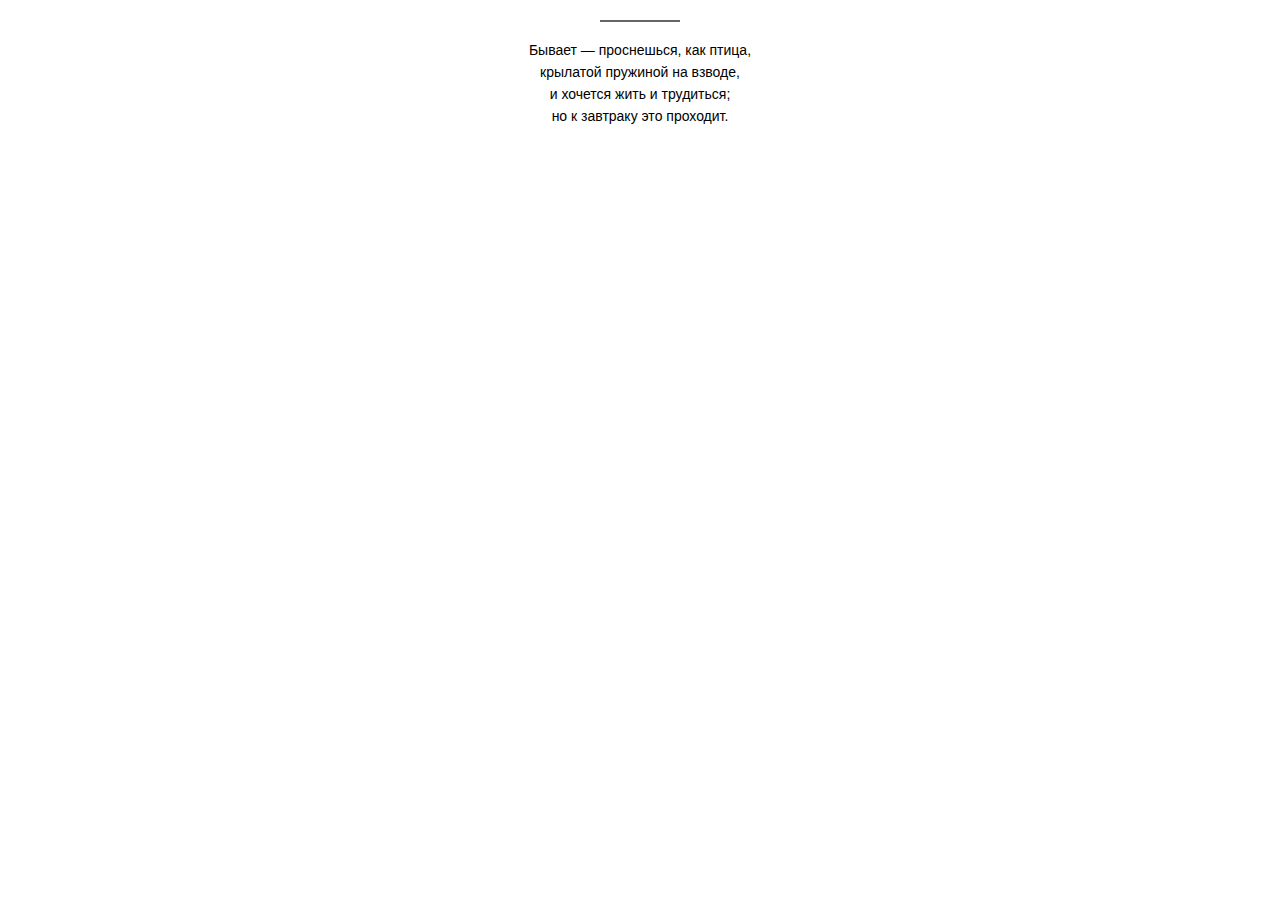
<file: 05-dom/index.html>
<!DOCTYPE html>
<html lang="en">
<head>
	<meta charset="UTF-8">
	<title>HomeTask #5 | DOM</title>
	<style>		
		body {
			font-size: 14px;
			font-family: Verdana, sans-serif;
		}
		.element {			
			margin-bottom: 6px;			
			text-align: center;
		}
		.border {
			border-top: 2px solid #666;
			width: 80px;
			margin: 20px auto;
		}
	</style>
</head>
<body>
	<section class="container">
		<div class="element line-1">Бывает — проснешься, как птица,</div>
		<div class="element line-2">крылатой пружиной на взводе,</div>
		<div class="element line-3">и хочется жить и трудиться;</div>
		<div class="element line-4">но к завтраку это проходит.</div>
		<p class="border"></p>
	</section>
	<script src="js/script.js"></script>
</body>
</html>
</file>
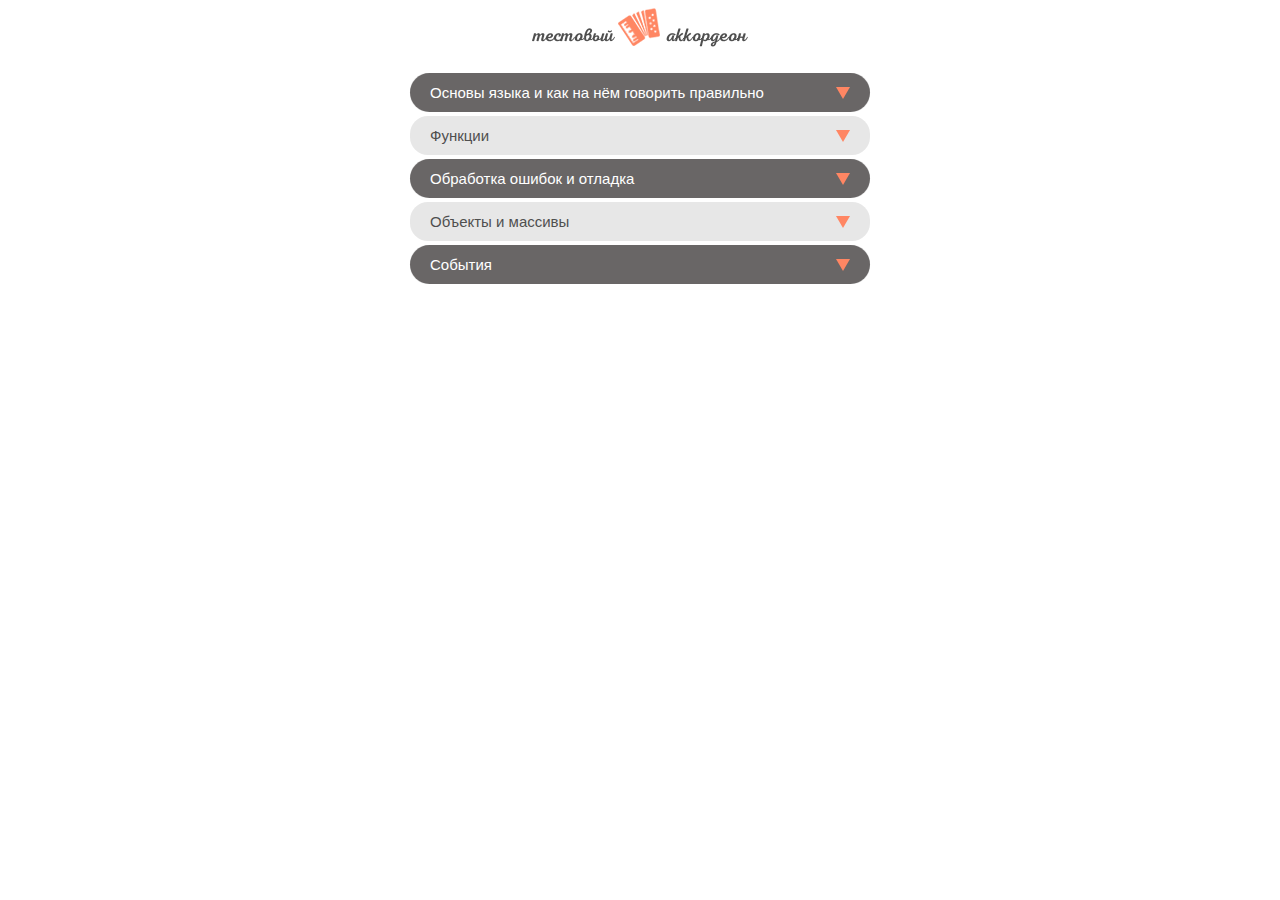
<file: 06-events/accordeon.html>
<!DOCTYPE html>
<html>
  <head>
    <meta charset="utf-8">
    <title>HomeTask #6 | Accordeon</title>
    <link rel="stylesheet" href="css/styles.css">
  </head>
  <body>
    <div class="main-wrapper">
      <div class="accordeon-wrapper">
        <div class="logo"><img src="images/logo.png" alt="Test accordeon" /></div>
        <ul class="accordeon">
          <li class="accordeon__main-item"><a data-trigger="trigger" class="accordeon__trigger is-hidden" href="#">Основы языка и как на нём говорить правильно</a>
            <ul class="accordeon__sub-list">
              <li>Лексическая структура</li>
              <li>Типы данных, значения и переменные</li>
              <li>Выражения и операторы инструкции</li>
            </ul>
          </li>
          <li class="accordeon__main-item"><a data-trigger="trigger" class="accordeon__trigger is-hidden" href="#">Функции</a>
            <ul class="accordeon__sub-list">
              <li>Лексическая структура</li>
              <li>Типы данных, значения и переменные</li>
              <li>Выражения и операторы инструкции</li>
            </ul>
          </li>
          <li class="accordeon__main-item"><a data-trigger="trigger" class="accordeon__trigger is-hidden" href="#">Обработка ошибок и отладка</a>
            <ul class="accordeon__sub-list">
              <li>Лексическая структура</li>
              <li>Типы данных, значения и переменные</li>
              <li>Выражения и операторы инструкции</li>
            </ul>
          </li>
          <li class="accordeon__main-item"><a data-trigger="trigger" class="accordeon__trigger is-hidden" href="#">Объекты и массивы</a>
            <ul class="accordeon__sub-list">
              <li>Лексическая структура</li>
              <li>Типы данных, значения и переменные</li>
              <li>Выражения и операторы инструкции</li>
            </ul>
          </li>
          <li class="accordeon__main-item"><a data-trigger="trigger" class="accordeon__trigger is-hidden" href="#">События</a>
            <ul class="accordeon__sub-list">
              <li>Лексическая структура</li>
              <li>Типы данных, значения и переменные</li>
              <li>Выражения и опер	аторы инструкции</li>
            </ul>
          </li>
        </div>
      </div>
    </div>
    <script type="text/javascript" src="js/accordeon.js"></script>
  </body>
</html>
</file>
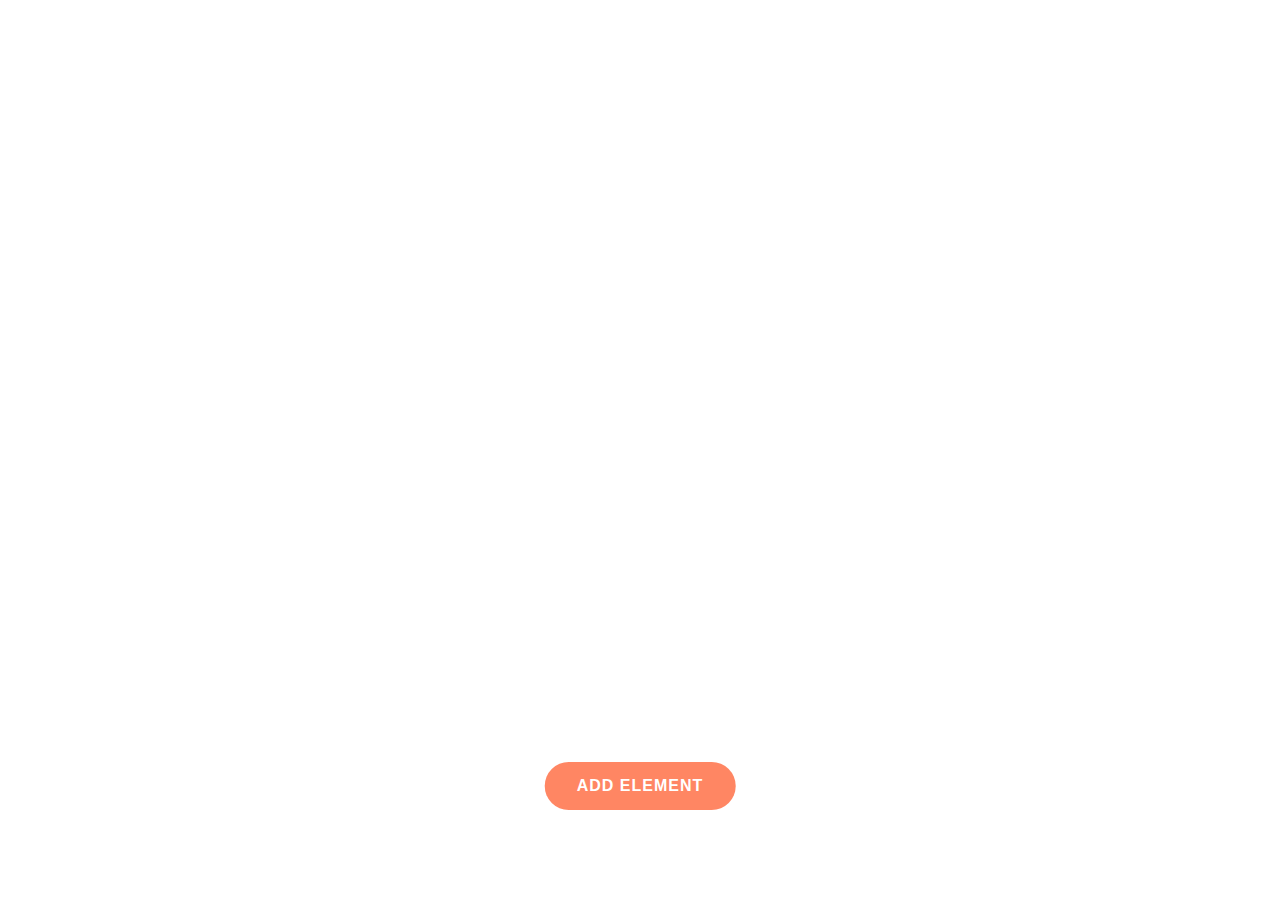
<file: 06-events/drag_and_drop.html>
<!DOCTYPE html>
<html lang="en">
<head>
	<meta charset="UTF-8">
	<title>HomeTask #6 | Drag and Drop</title>
	<style>
		button {
			position: absolute;
			left: 50%;
			transform: translateX(-50%);
			bottom: 10%;
			box-sizing: border-box;
			font: bold 16px/16px sans-serif;
			letter-spacing: 1px;
			padding: 16px 32px;
			color: #fff;
			background-color: #ff8663;
			border-radius: 50px;
			outline: none;
			cursor: pointer;
			border: none;
			transition: all .4s;
			text-transform: uppercase;
		}
		button:hover {
			background-color: #e7e7e7;
			color: #222;
		}
		div {
			position: absolute;
			top: 48%;
			left: 48%;
			width: 100px;
			height: 100px;
            border-radius: 50%;
            background-color: #000;
		}
	</style>
</head>
<body>
	<button>Add element</button>
	<script src="js/drag_and_drop.js"></script>
</body>
</html>
</file>
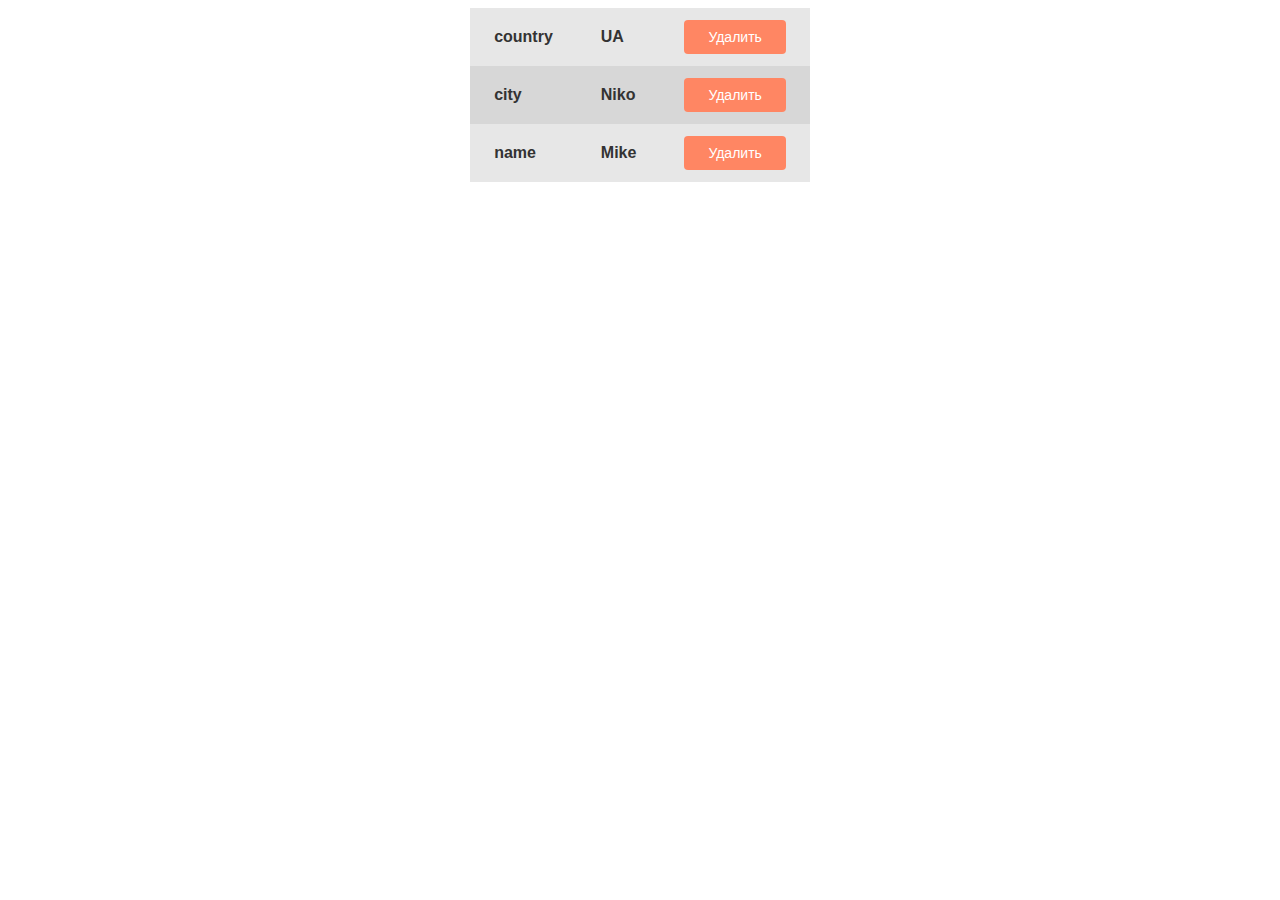
<file: 08-bom/01-delete-cookies/delete-cookie.html>
<!DOCTYPE html>
<html lang="en">
<head>
    <meta charset="UTF-8">
    <title>HomeTask #8-1 | Delete Cookies</title>
</head>
<style>
    .container {
        width: 300px;
        margin: 0 auto;
        font: bold 16px/1 sans-serif;
        border-collapse: collapse;
        color: #333;
    }
    tr:nth-child(odd) {
        background-color: #e7e7e7;
    }
    tr:nth-child(even) {
        background-color: #d7d7d7;
    }
    td {
        padding: 12px 24px;
    }
    button {
        border: none;
        outline: none;
        border-radius: 4px;
        padding: 10px 24px;
        color: #ffffff;
        font: normal 14px/1 sans-serif;
        background-color: #ff8663;
        cursor: pointer;
        transition: all .4s;
    }
    button:hover {
        background-color: #666;
    }
    
</style>
<body>
    <table class="container">
    </table>
    <script src="delete-cookie.js"></script>
</body>
</html>
</file>
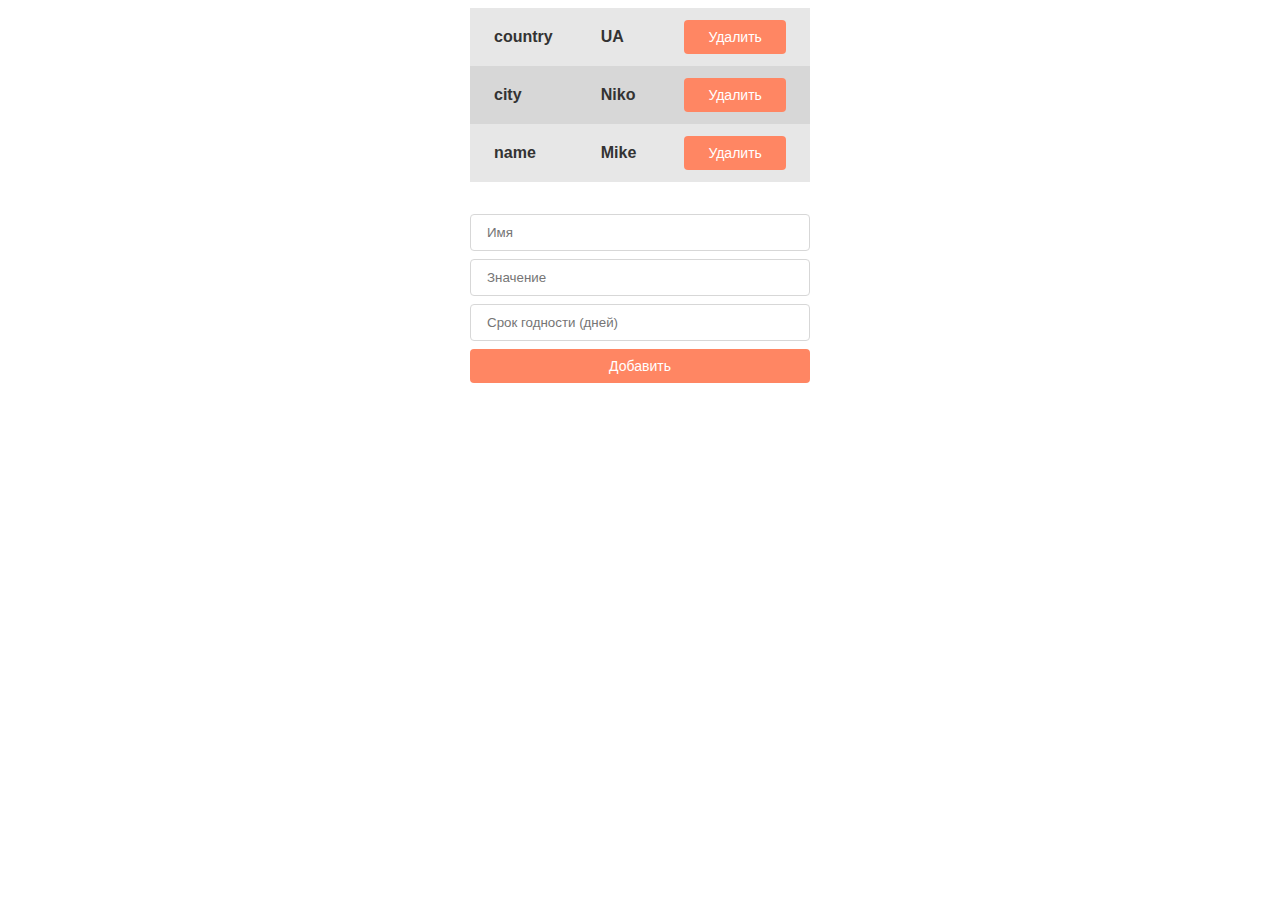
<file: 08-bom/02-add-delete-cookie/add-delete-cookie.html>
<!DOCTYPE html>
<html lang="en">
<head>
    <meta charset="UTF-8">
    <title>HomeTask #8-2 | Add-Delete Cookies</title>
</head>
<style>
    .main-wrapper{
        width: 340px;
        margin: 0 auto;
    }
    .container {
        font: bold 16px/1 sans-serif;
        border-collapse: collapse;
        color: #333;
        margin-bottom: 32px;
        width: 100%;
    }
    tr:nth-child(odd) {
        background-color: #e7e7e7;
    }
    tr:nth-child(even) {
        background-color: #d7d7d7;
    }
    td {
        padding: 12px 24px;
    }
    button {
        border: none;
        outline: none;
        border-radius: 4px;
        padding: 10px 24px;
        color: #ffffff;
        font: normal 14px/1 sans-serif;
        background-color: #ff8663;
        cursor: pointer;
        transition: all .4s;
    }
    button:hover {
        background-color: #666;
    }
    input {
        width: 100%;
        padding: 10px 16px;
        border-radius: 4px;
        outline: none;
        margin-bottom: 8px;
        box-sizing: border-box;
        box-shadow: none;
        border: 1px solid #d7d7d7;
    }
    input:focus {
        border-color: #ff8663;
    }
    form button {
        width: 100%;
    }
    
</style>
<body>
    <div class="main-wrapper">
        <table class="container">
        </table>
        <form action="#" id="addForm">
            <input type="text" name="nameFiled" placeholder="Имя"/>
            <input type="text" name="valueFiled" placeholder="Значение"/>
            <input type="text" name="expiresField" placeholder="Срок годности (дней)"/>
            <button  type="button" id="addButton">Добавить</button>
        </form>
    </div>
    <script src="add-delete-cookie.js"></script>
</body>
</html>
</file>
<file: 06-events/css/styles.css>
body {
  font-family: Arial;
  font-size: 15px;
  line-height: 1;
  color: #4f4f4f;
}
ul {
  padding: 0;
  margin: 0;
}
ul li {
  list-style-type: none;
}
.main-wrapper {
  background-color: #fff;
}
.logo {
  margin-bottom: 24px;
  text-align: center;
}
.accordeon-wrapper {
  margin: auto;
  width: 460px;
}
.accordeon__sub-list {
  padding: 14px 20px;
}
.accordeon__sub-list li {
  margin-bottom: 12px;
}
.accordeon__main-item {
  background-color: #e7e7e7;
  border-radius: 18px;
  margin-bottom: 4px;
}
.accordeon__main-item .accordeon__trigger {
  position: relative;
  padding: 12px 20px;
  display: block;
  text-decoration: none;
  color: #fff;
  border-radius: 20px;
}
.accordeon__main-item .accordeon__trigger:after {
  content: '';
  position: absolute;
  right: 20px;
  top: 14px;
  width: 0;
  height: 0;
  border-left: 7px solid transparent;
  border-right: 7px solid transparent;
  border-bottom: transparent;
  border-top: 12px solid #ff8663;
  transition: all .3s;
}
.accordeon__main-item .accordeon__trigger.active{
  transition: all .3s;
}
.accordeon__main-item .accordeon__trigger.active:after {
  content: '';
  position: absolute;
  width: 0;
  height: 0;
  border-left: 7px solid transparent;
  border-right: 7px solid transparent;
  border-top: transparent;
  border-bottom: 12px solid #fff;
}
.accordeon__main-item:nth-child(odd) .accordeon__trigger {
  background-color: #696666;
}
.accordeon__main-item:nth-child(odd) .accordeon__trigger.active {
  background-color: #ff8663;
}
.accordeon__main-item:nth-child(even) .accordeon__trigger {
  color: #4f4f4f;
}
.accordeon__main-item:nth-child(even) .accordeon__trigger.active {
  background-color: #ff8663;
  color:#fff;
}
.is-hidden + .accordeon__sub-list  {
  display: none;
}
</file>
